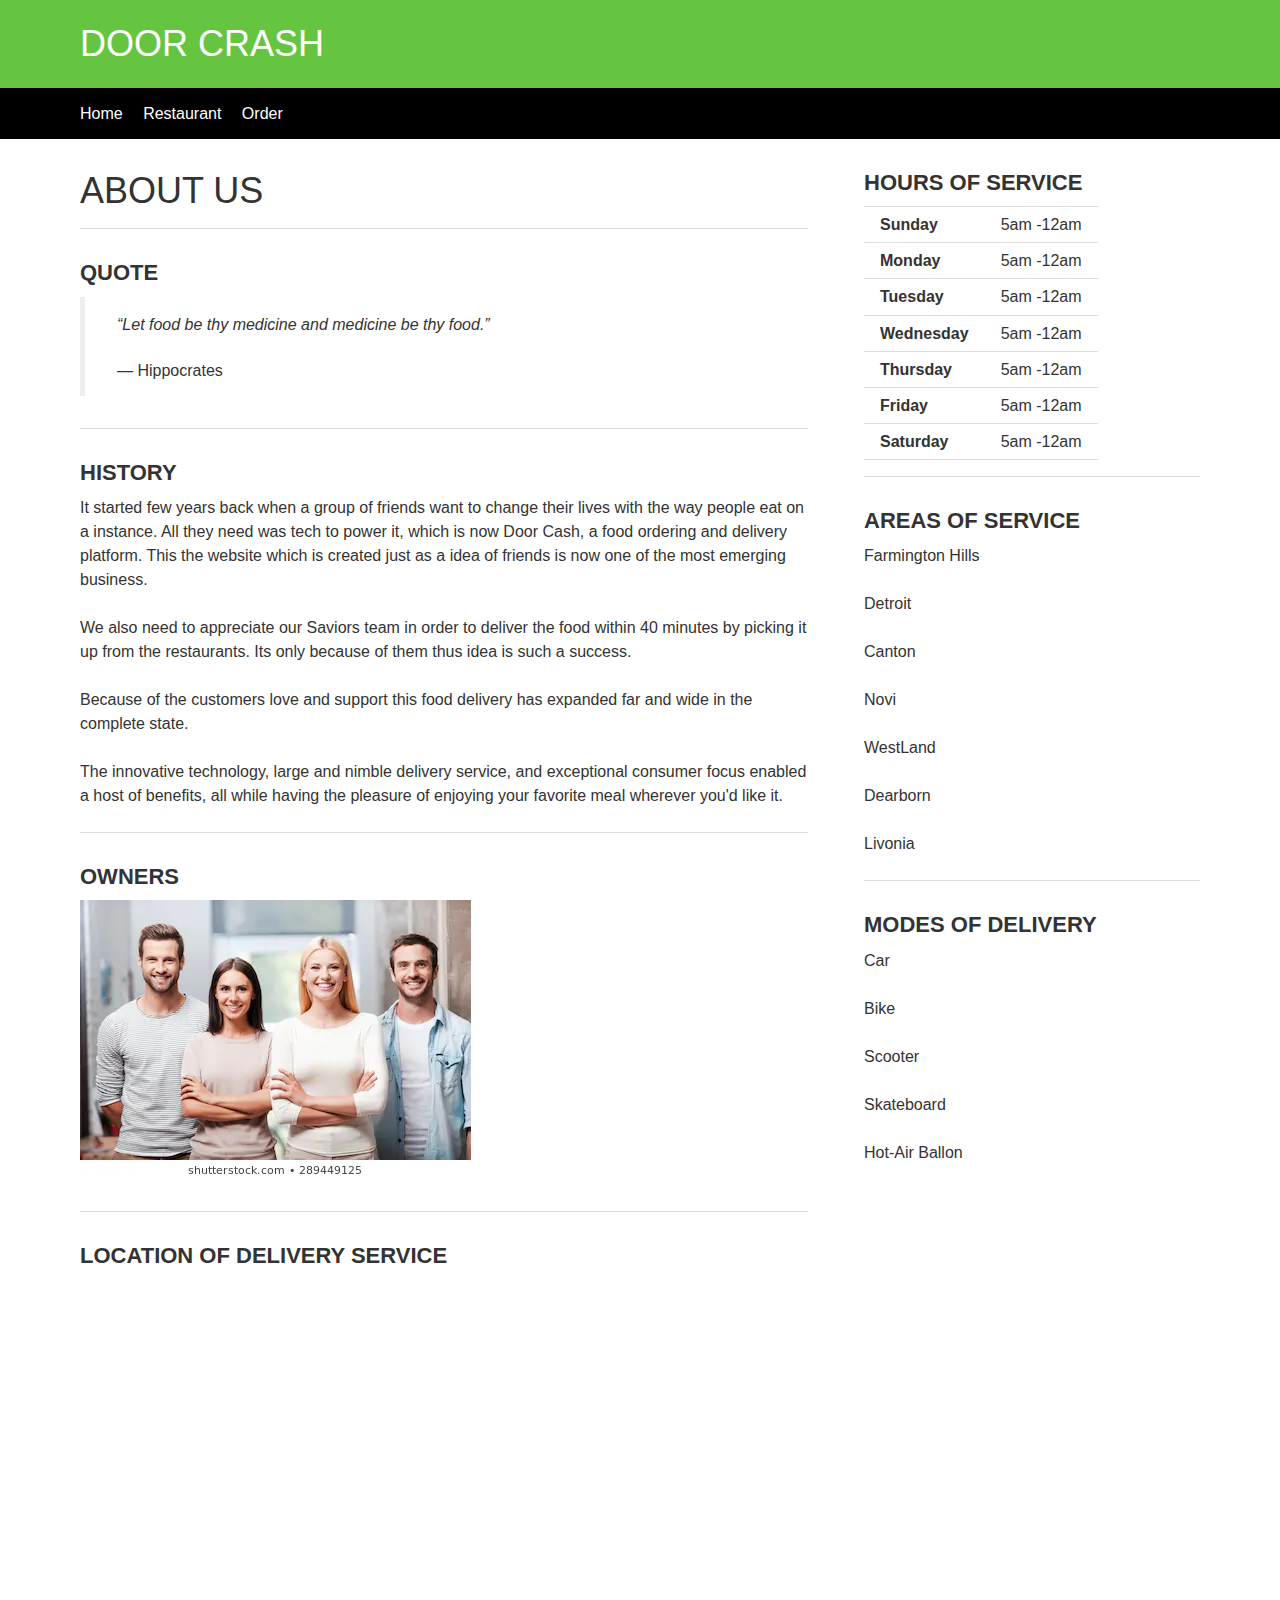
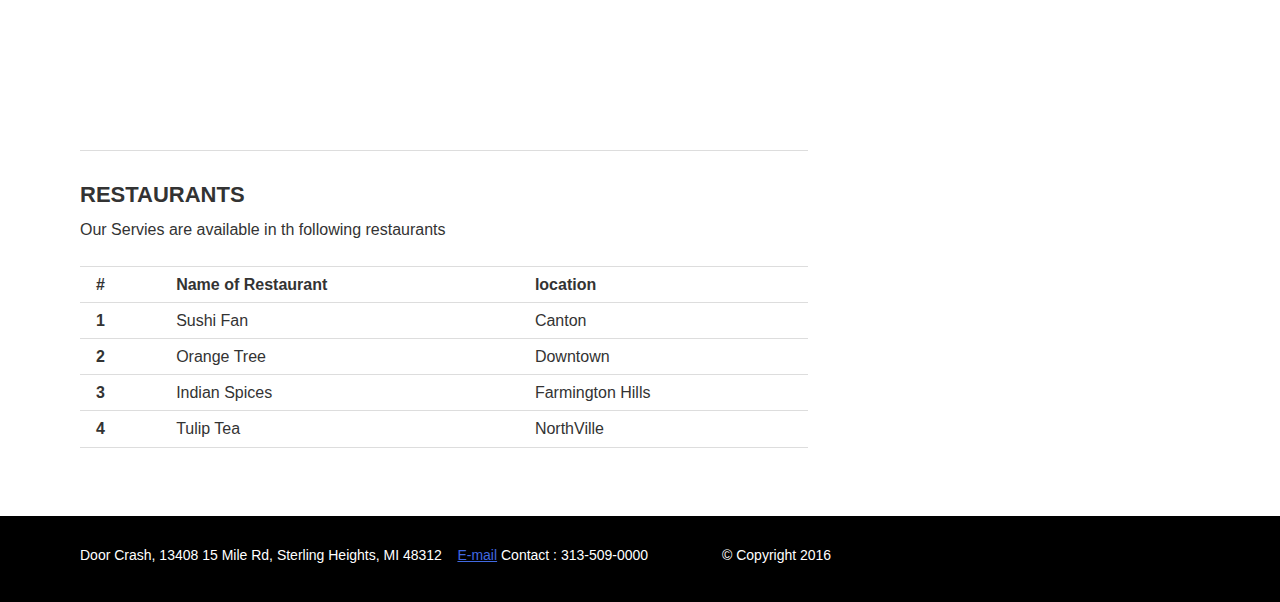
<file: index.html>
<!DOCTYPE html>
<html lang="en">
<!--===========================================================================================
//
// Web site: DoorCrash
// Web page: Main Page
// Course:   CSC 5750
// Homework: <5>
// Author:   <Anusha Reddy Nandikonda>
// Date:     <12/05/2019>
// Website Description:
//           <service that delivers food from local restaurants to customer residences>
//
// Page Description:
//         <contains general information about the service>
//
//===========================================================================================-->

	<head>
		<meta charset="utf-8">
		<title>Door Crash Food Delivery Website, v5</title>
		<meta name="viewport" content="width=device-width, initial-scale=1">
		<meta name="Description" lang="en" content="Online food Delivery Website">
		<meta name="author" content="Anusha Reddy Nandikonda">
		<meta name="robots" content="index, follow">

		<!-- icons -->
		<link rel="apple-touch-icon" href="assets/img/apple-touch-icon.png">
		<link rel="shortcut icon" href="favicon.ico">

		<!-- Override CSS file - add your own CSS rules -->
		<link rel="stylesheet" href="styles.css">

		<link rel="shortcut icon" href="img/favicon.ico">

		<script type="text/javascript">
			"use strict";
			//declare an array 0f N*3
			
			//defining function to load array in local storage
			

		</script>
	</head>
	<!--Starting of the Body-->
	<body>
		<!--Header-->
		<div class="header">
			<div class="container">
				<h1 class="header-heading">DOOR CRASH</h1>
			</div>
		</div>
		<!--NAvigation Bar-->
		<div class="nav-bar">
			<div class="container">
				<ul class="nav">
					<li><a href="index.html">Home</a></li>
					<li><a href="restaurant.html">Restaurant</a></li>
					<li><a href="order.html">Order</a></li>
				</ul>
			</div>
		</div>
		<div class="content">
			<div class="container">
				<div class="main">
					<!--About the Website-->
					<h1>ABOUT US</h1>
					<hr>
                    
                    
                    <!-- Blockquotes -->
					<h3><b>QUOTE</b></h3>
					<blockquote>
						<p><i>“Let food be thy medicine and medicine be thy food.”</i>

                        </p>
						<footer>― Hippocrates</footer>
					</blockquote>
					<hr>

					<!-- History of the Organisation -->
					<h3><b>HISTORY</b></h3>
					
					<p>It started few years back when a group of friends want to change their lives with the way people eat on a instance. All they need was tech to power it, which is now Door Cash, a food ordering and delivery platform. This the website which is created just as a idea of friends is now one of the most emerging business.</p>				
					<p>We also need to appreciate our Saviors team in order to deliver the food within 40 minutes by picking it up from the restaurants. Its only because of them thus idea is such a success.</p>
					<p>Because of the customers love and support this food delivery has expanded far and wide in the complete state.</p>
					<P>The innovative technology, large and nimble delivery service, and exceptional consumer focus enabled a host of benefits, all while having the pleasure of enjoying your favorite meal wherever you'd like it.</P>
					<hr>
					
					
					<!-- Images of the Founders of the Organisation -->
					<h3><b>OWNERS</b></h3>
					
					<p><img class="img-responsive" src="owners.webp" alt=""></p>
                    
					<hr>
					
					<!--Location-->
					<h3><b>LOCATION OF DELIVERY SERVICE</b></h3>
					<iframe src="https://www.google.com/maps/embed?pb=!1m18!1m12!1m3!1d2939.1770791985386!2d-82.9936338847156!3d42.55153267917453!2m3!1f0!2f0!3f0!3m2!1i1024!2i768!4f13.1!3m3!1m2!1s0x8824d95fdf46ccff%3A0x9bb4aea8c7eefa33!2sOrange%20Tree%20Cafe%20Restaurant!5e0!3m2!1sen!2sus!4v1568859170012!5m2!1sen!2sus" width="600" height="450" frameborder="0" style="border:0;" allowfullscreen=""></iframe>
					
					<hr>

					<!-- Restaurants available in service -->
					<h3><b>RESTAURANTS</b> </h3>
					<p>Our Servies are available in th following restaurants</p>
					<table class="table table-striped">
						<thead>
							<tr>
								<th>#</th>
								<th>Name of Restaurant</th>
								<th>location</th>
								
							</tr>
						</thead>
						<tbody>
							<tr>
								<th scope="row">1</th>
								<td>Sushi Fan</td>
								<td>Canton</td>
								
							</tr>
							<tr>
								<th scope="row">2</th>
								<td>Orange Tree</td>
								<td>Downtown</td>
								
							</tr>
							<tr>
								<th scope="row">3</th>
								<td>Indian Spices</td>
								<td>Farmington Hills</td>
								
							</tr>
							<tr>
								<th scope="row">4</th>
								<td>Tulip Tea</td>
								<td>NorthVille</td>
									
							</tr>
						</tbody>
					</table>
				</div>
				<!--Service Hours-->
				<div class="aside">
					<h3><b>HOURS OF SERVICE</b></h3>
					<table>
						<tr><th>Sunday</th><td>5am -12am</td></tr>
						<tr><th>Monday</th><td>5am -12am</td></tr>
						<tr><th>Tuesday</th><td>5am -12am</td></tr>
						<tr><th>Wednesday</th><td>5am -12am</td></tr>
						<tr><th>Thursday</th><td>5am -12am</td></tr>
						<tr><th>Friday</th><td>5am -12am</td></tr>
						<tr><th>Saturday</th><td>5am -12am</td></tr>
					</table>
					<hr>
					<!--Delivery Areas-->
					<h3><b>AREAS OF SERVICE</b></h3>
					<p>Farmington Hills</p>
					<p>Detroit</p>
					<p>Canton</p>
					<p>Novi</p>
					<p>WestLand</p>
					<p>Dearborn</p>
					<p>Livonia</p>
					<hr>
					<!--Delivery Modes-->
					<h3><b>MODES OF DELIVERY</b></h3>
					<p>Car</p>
					<p>Bike</p>
					<p>Scooter</p>
					<p>Skateboard</p>
					<p>Hot-Air Ballon</p>
				</div>
			</div>
		</div>
		<!--Footer-->
		<div class="footer">
			
			<div class="container">
				<!--Delivery Address with Contact Info and Copyright -->
				<h6>Door Crash, 13408 15 Mile Rd, Sterling Heights, MI 48312 &nbsp;&nbsp;
						<a class="emailStyle" href="mailto:custmoersupport@doorcrash.com">E-mail</a>&nbsp;Contact : 313-509-0000&nbsp;&nbsp;
						&nbsp;&nbsp;&nbsp;&nbsp;&nbsp;&nbsp;&nbsp;&nbsp;&nbsp;&nbsp;&nbsp;&nbsp;&nbsp;&nbsp;&nbsp;&nbsp;&copy; Copyright 2016
				</h6>
			
			</div>

		</div>
	</body>
	<!--End of the Body-->
</html>
</file>
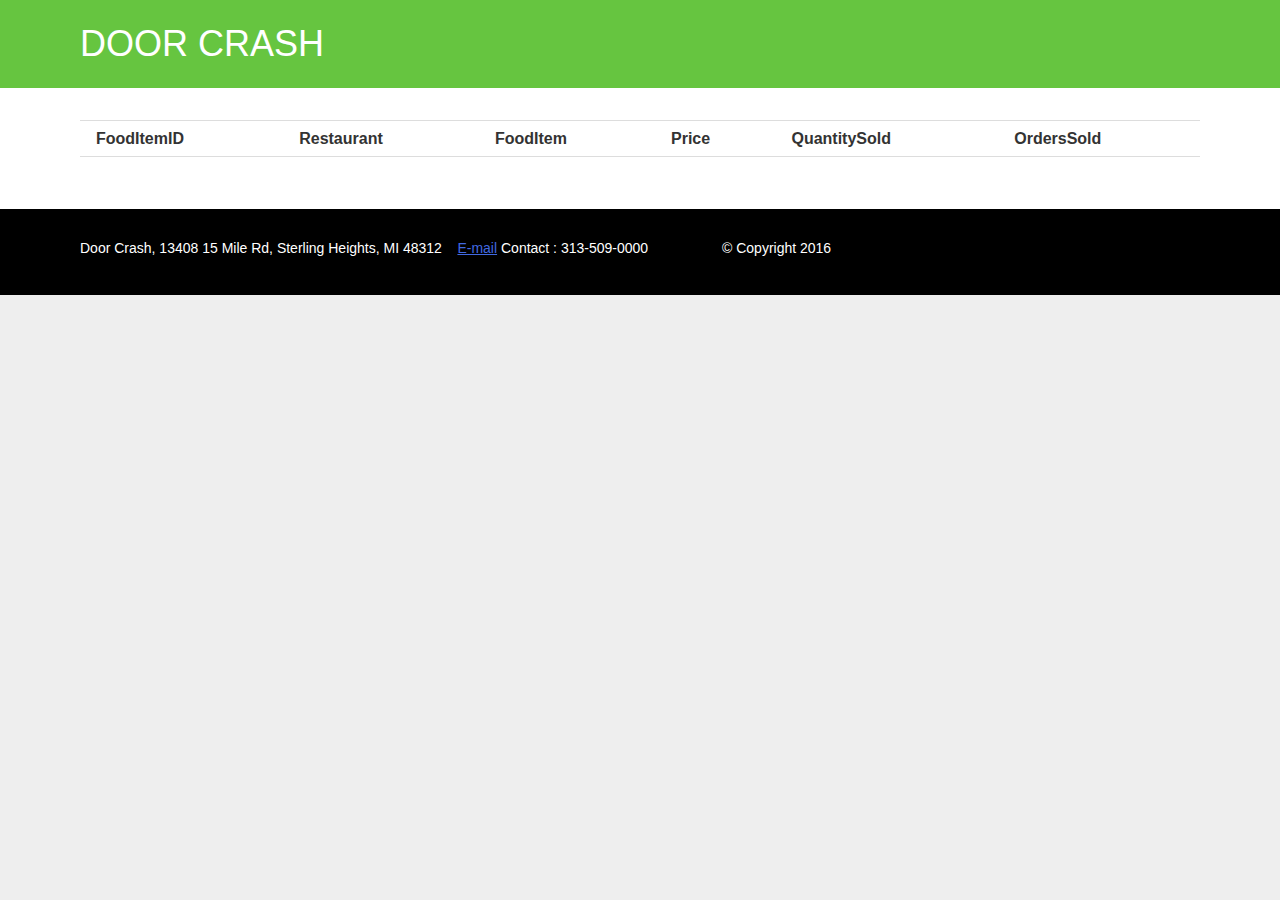
<file: FoodData.html>
<!DOCTYPE html>
<html lang="en">
<!--===========================================================================================
//
// Web site: DoorCrash
// Web page: Food Data Page
// Course:   CSC 5750
// Homework: <5>
// Author:   <Anusha Reddy Nandikonda>
// Date:     <12/05/2019>
// Website Description:
//           <service that delivers food from local restaurants to customer residences>
//
// Page Description:
//         <Contains Food Items and their Details>
//
//===========================================================================================-->

<head>
		<meta charset="utf-8">
		<title>Door Crash Food Delivery Website, v5</title>
		<meta name="viewport" content="width=device-width, initial-scale=1">
		<meta name="Description" lang="en" content="Online food Delivery Website">
		<meta name="author" content="Anusha Reddy Nandikonda">
		<meta name="robots" content="index, follow">

		<!-- icons -->
		<link rel="apple-touch-icon" href="assets/img/apple-touch-icon.png">
		<link rel="shortcut icon" href="favicon.ico">

		<!-- Override CSS file - add your own CSS rules -->
		<link rel="stylesheet" href="styles.css">
		
		<link rel="stylesheet" type="text/css" href="//cdn.datatables.net/1.10.20/css/jquery.dataTables.min.css">

		<!-- jQuery link (needed for DataTables) -->
		<script src="https://ajax.googleapis.com/ajax/libs/jquery/3.3.1/jquery.min.js">
		</script>
		  
		<!-- DataTables CSS and script links -->
		<link rel="stylesheet" type="text/css" href="https://cdn.datatables.net/1.10.19/css/jquery.dataTables.min.css">
		<script src="https://cdn.datatables.net/1.10.19/js/jquery.dataTables.min.js">
		</script>

		
</head>
<!--Starting of the Body-->
<body>
	<!--Header-->
	<div class="header">
		<div class="container">
			<h1 class="header-heading">DOOR CRASH</h1>
		</div>
	</div>
	<!--Food Data Table-->
	<div class="content">
        <div class="container">
			<table id="Food_Data_Table" class="table table-striped table-bordered" cellspacing="0" width="100%">
				<thead>
					<tr>
						<th>FoodItemID</th>
						<th>Restaurant</th>
						<th>FoodItem</th>
						<th>Price</th>
						<th>QuantitySold</th>
						<th>OrdersSold</th>
					</tr>						
				</thead>
					
			</table>
			
			<!-- DataTables script -->
					
					
			<script type="text/javascript">
					  "use strict";
					  
					var arrayFoodData = new Array();

					$(document).ready(function()
    				{   
						//sending a synchronous List request to the Database interface script
						$.ajax({
							type: 'GET',
							url: 'DoorCrash-DatabaseInterface.php?request=list',
							async: false,
							success: function(response){
								arrayFoodData = $.parseJSON(response);
								console.log(arrayFoodData);
								listFoodItems(arrayFoodData);
							}
						})
						
    				}); 
					//displaying data in the datatable
					var listFoodItems = function(arrayFoodData) {
						$("#Food_Data_Table").DataTable({
							data: arrayFoodData
						});
					}
    
  			</script>
		</div>
	</div>

    <!--Footer-->
	<div class="footer">
		<div class="container">
			    <!--Delivery Address with contact info and Copyright-->
				<h6>Door Crash, 13408 15 Mile Rd, Sterling Heights, MI 48312 &nbsp;&nbsp;
					    <a class="emailStyle" href="mailto:custmoersupport@doorcrash.com">E-mail</a>&nbsp;Contact : 313-509-0000&nbsp;&nbsp;
						&nbsp;&nbsp;&nbsp;&nbsp;&nbsp;&nbsp;&nbsp;&nbsp;&nbsp;&nbsp;&nbsp;&nbsp;&nbsp;&nbsp;&nbsp;&nbsp;&copy; Copyright 2016
				</h6>
		</div>
	</div>
</body>
<!--End of the Body-->
</html>
</file>
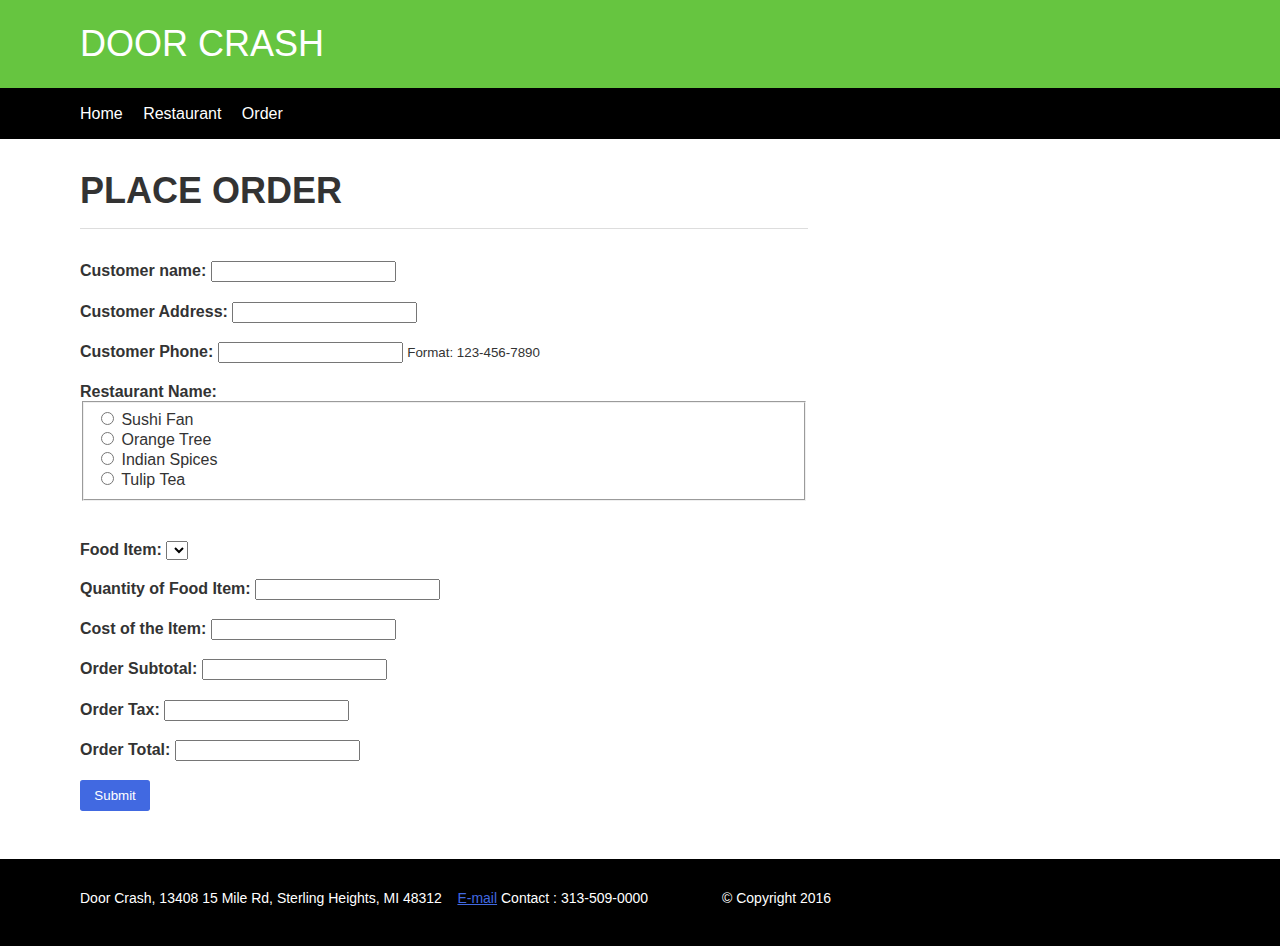
<file: order.html>
<!DOCTYPE html>
<html lang="en">
<!--===========================================================================================
//
// Web site: DoorCrash
// Web page: Order Page
// Course:   CSC 5750
// Homework: <5>
// Author:   <Anusha Reddy Nandikonda>
// Date:     <12/05/2019>
// Website Description:
//           <service that delivers food from local restaurants to customer residences>
//
// Page Description:
//         <Form to place your order>
//
//===========================================================================================-->
	
<head>
		<meta charset="utf-8">
		<title>Door Crash Food Delivery Website, v5</title>
		<meta name="viewport" content="width=device-width, initial-scale=1">
		<meta name="Description" lang="en" content="Online food Delivery Website">
		<meta name="author" content="Anusha Reddy Nandikonda">
		<meta name="robots" content="index, follow">

		<!-- icons -->
		<link rel="apple-touch-icon" href="assets/img/apple-touch-icon.png">
		<link rel="shortcut icon" href="favicon.ico">

		<!-- jQuery link -->
		<script src="https://ajax.googleapis.com/ajax/libs/jquery/3.3.1/jquery.min.js">
		</script>

		<!-- Override CSS file - add your own CSS rules -->
		<link rel="stylesheet" href="styles.css">

		<script type="text/javascript">
			"use strict";
			//declare an array to retrieve the data from local storage
			var arrayRestro = [];
			var selectedItemCost;
			var selectedItem;
			var select = "";
			var id = 0;
			var quantity = 0;
			var order = 0;
			var defaultOptionText = 'Food Item...';

			//getFoodItems method which retrieves data from the database sending request
			function getFoodItemsResponse()
			{
				// Create server request
				var xhttp = new XMLHttpRequest();

				 // Define callback function
				 xhttp.onreadystatechange = function() 
       			 {
         			if (this.readyState == 4 && this.status == 200)
          			{
						// parsing the response to json 
         				arrayRestro = JSON.parse(this.responseText);
         			}
    			 };
        
       			// Define command [Get request for list ]and send
				xhttp.open("GET", "DoorCrash-DatabaseInterface.php?request=list", false);
        		xhttp.send();
				console.log(arrayRestro);
				 //Checking whether data is retrieved or not
				if(arrayRestro.length > 0)
				{
					alert("Data Retrieved");
				}
				else
				{
					alert("Data not Retrieved");
				}
			}
							
			

			//clearing the Combo Box 
			function runClearNodesComboBox()
			{
				var select = document.getElementById('cmbItems');
				if (select.hasChildNodes()) {
					select.innerHTML = null;
				}
			}

			//Setting the food items in the combo box when a restaurant name is selected.
			function setFoodItems()
			{
				var value;
				

				runClearNodesComboBox();

				//Adding Default Item "Food Item" in the comboBox
				var defaultOpt = document.createElement("option");
				defaultOpt.innerHTML = defaultOptionText;
				defaultOpt.value = defaultOptionText;
				defaultOpt.defaultSelected = true;
				cmbItems.appendChild(defaultOpt);
				//selecting the restaurant name
				if(SushiFan.checked)
				{
					select = "Sushi Fan";
				}
				else if(OrangeTree.checked)
				{
					select = "Orange Tree";
				}
				else if(IndianSpices.checked)
				{
					select = "Indian Spices";
				}
				else if(TulipTea.checked)
				{
					select = "Tulip Tea";
				}

				//taking FoodItems and their prices to add in the Combo Box from array
				for(var i = 0; i < arrayRestro.length; i++)
				{
					if(select == arrayRestro[i][1])
					{
						var opt = document.createElement("option");
						var optionText = arrayRestro[i][2] + "$"+ arrayRestro[i][3];
						opt.innerHTML = optionText;
						opt.value = optionText;
						cmbItems.appendChild(opt);
					}
				}
				cmbItems.onchange();
			}

			//Function to add the price of the item which is selected in the combo Box
			function selectFoodItem(value)
			{
				if (value.toString() != defaultOptionText) {
					//Price from the combo box selected value
					selectedItemCost = parseFloat(value.split('$')[1]);
					document.getElementById('cost').value = selectedItemCost;

					//FoodItem from the combo box selected value
					selectedItem = value.split('$')[0];

					for(var i = 0; i < arrayRestro.length; i++)
					{
						if(select == arrayRestro[i][1] && selectedItem == arrayRestro[i][2]) 
						{
							//retrieving id of the selected fooditem
							id = arrayRestro[i][0];
							console.log(id);
						}
					}
				}
				
			}

			//Updating the Read only text boxes that are SubTotal, Tax, Total
			function updateCosts(value)
			{
				if (value == null || value == '') {
				document.getElementById('subtotal').value = '';
				document.getElementById('tax').value = '';
				document.getElementById('total').value = '';
				}
				//Calulating Subtotal which is the cost of the food Item according to the quantity of the Item.
				var subtotal = selectedItemCost * parseInt(value);
				document.getElementById('subtotal').value = (subtotal.toFixed(2)).toString();
				//Calculating the tax which is 6% of the subtotal.
				document.getElementById('tax').value = ((subtotal * .06).toFixed(2)).toString();
				//Calculating Total cost of the order which is sum of both subtotal and the tax.
				document.getElementById('total').value = ((subtotal + (subtotal * .06)).toFixed(2)).toString();
			}


			function updateCounts()
			{
				for(var i = 0; i < arrayRestro.length; i++)
				{
					if(select == arrayRestro[i][1] && selectedItem == arrayRestro[i][2]) 
					{
						//retrieving the quantity sold and order sold values of the selected food item
						quantity = parseInt(arrayRestro[i][4]);
						order = parseInt(arrayRestro[i][5]);
						console.log(quantity);
						console.log(order);
					}
				}

				//retriveing data from the quantity text box from the form and parsing the value to int
				var q = parseInt(document.getElementById('Quantity').value);
				console.log(q);
				//Updating the quantity sold vaue
				quantity = quantity + q;
				//updating order sold value
				order = order + 1;
				console.log(quantity);
				console.log(order);
				//ajax synchrouns call for upadate request
				$.ajax({
					url: 'DoorCrash-DatabaseInterface.php?request=update',
      				type: 'GET',
					data: {id:id.valueOf(), quantity:quantity.valueOf(), order:order.valueOf()},
					cache: false,   
					async: false,    
      				success: function(data){
						 console.log("QuantitySold and OrderSold are updated")
					  } 
				});
				
			}

		</script>
	</head>
	<!--Starting of the Body-->
	<body onload="getFoodItemsResponse()">
		<!--Header-->
		<div class="header">
			<div class="container">
				<h1 class="header-heading">DOOR CRASH</h1>
			</div>
		</div>
		<!--Navigation Bar-->
		<div class="nav-bar">
			<div class="container">
				<ul class="nav">
					<li><a href="index.html">Home</a></li>
					<li><a href="restaurant.html">Restaurant</a></li>
					<li><a href="order.html">Order</a></li>
				</ul>
			</div>
		</div>
		<!--Order Form-->
		<div class="content">
			<div class="container">
				<div class="main">
					<h1><b>PLACE ORDER</b></h1>
					<hr>
					<!--Displaying it in this URI-->
					<form method="POST" enctype="application/x-www-form-urlencoded" onsubmit="updateCounts()" action="OrderConfirmation.php">
					  	<!--Name of Customer-->
					  <label><b>Customer name:</b></label>
					  <input type="text" name="CustomerName" value="" required>
					  <br><br>
						<!--Address of the customer-->
					  <label><b>Customer Address:</b></label>
					  <input type="text" name="CustomerAddress" value="" required>
					  <br><br>
						<!--Phone Number of the Customer-->
					  <label><b>Customer Phone:</b></label>
					  <input type="tel" id="phone" name="CustomerPhone"pattern="[0-9]{3}-[0-9]{3}-[0-9]{4}" required>
					  <small>Format: 123-456-7890</small> 
					  <br><br>
						<!--Name of the Restaurant you want to order-->
					  <label><b>Restaurant Name:</b></label>
					  <fieldset class="fieldsetStyle">
							<input type="radio" name="RestaurantName" id="SushiFan" value="Sushi Fan" onclick="setFoodItems()"> Sushi Fan<br>
							<input type="radio" name="RestaurantName" id="OrangeTree" value="Orange Tree" onclick="setFoodItems()"> Orange Tree<br>
							<input type="radio" name="RestaurantName" id="IndianSpices" value="Indian Spices" onclick="setFoodItems()"> Indian Spices<br>
							<input type="radio" name="RestaurantName" id="TulipTea" value="Tulip Tea" onclick="setFoodItems()"> Tulip Tea<br>
					  </fieldset>
					  <br><br>
						<!--Food Item you want to order-->
					  <label><b>Food Item:</b></label>
					  <select id="cmbItems" name="FoodItem" onchange="selectFoodItem(this.value)"></select>
					  <br><br>
						<!--Quantity of Food Item you want to order-->
					  <label><b>Quantity of Food Item:</b></label>
					  <input type="number" name="Quantity"  id="Quantity" step="1"  oninput="updateCosts(this.value)" required>
					  <br><br>
					    <!--Cost of the Item you want to order-->
					  <label><b>Cost of the Item: </b></label>
					  <input type="text" name="price" id="cost" readonly>
					  <br><br>
					  	<!--Subtotal of the order-->
					  <label><b>Order Subtotal:</b> </label>
					  <input type="text" name="subtotal" id="subtotal" readonly>
					  <br><br>
					  	<!--Tax of the order-->
					  <label><b>Order Tax: </b></label>
					  <input type="text" name="tax" id="tax" readonly>
					  <br><br>
					  	<!--Total cost of the order-->
				      <label><b>Order Total:</b> </label>
					  <input type="text" name="total" id="total" readonly>
					  <br><br>


                      
                      <!--Button to Submit-->
                      <input class="btn" type="submit" value="Submit" >
                    </form>                 
                </div>
			</div>
		</div>
		<!--Footer-->
		<div class="footer">
			<div class="container">
					<!--Delivery Address with contact Info and copyright-->
					<h6>Door Crash, 13408 15 Mile Rd, Sterling Heights, MI 48312 &nbsp;&nbsp;
							<a class="emailStyle" href="mailto:custmoersupport@doorcrash.com">E-mail</a>&nbsp;Contact : 313-509-0000&nbsp;&nbsp;
							&nbsp;&nbsp;&nbsp;&nbsp;&nbsp;&nbsp;&nbsp;&nbsp;&nbsp;&nbsp;&nbsp;&nbsp;&nbsp;&nbsp;&nbsp;&nbsp;&copy; Copyright 2016
					</h6>
			</div>
		</div>
	</body>
	<!--End of the Body-->
</html>
</file>
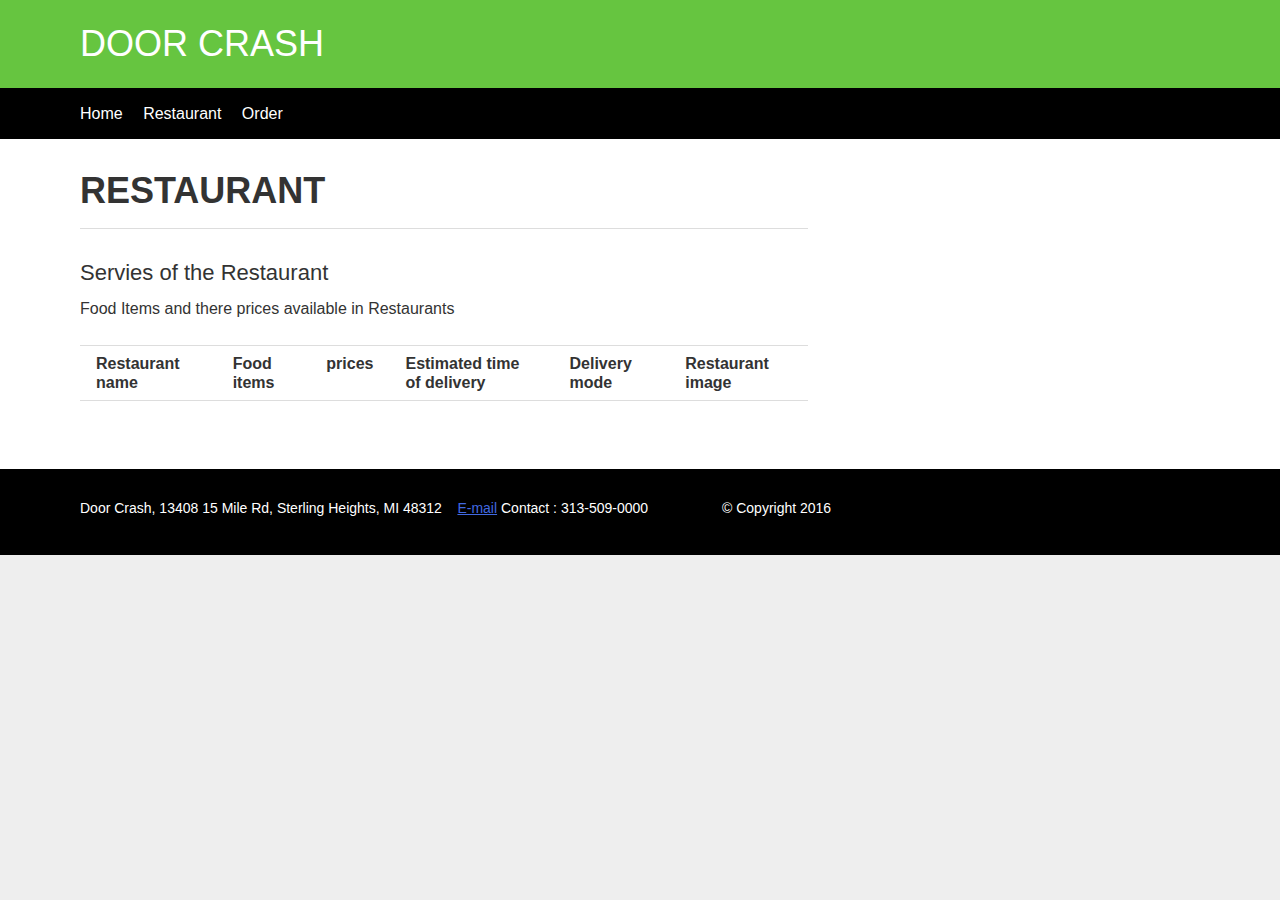
<file: restaurant.html>
<!DOCTYPE html>
<html lang="en">
<!--===========================================================================================
//
// Web site: DoorCrash
// Web page: Restaurant Page
// Course:   CSC 5750
// Homework: <5>
// Author:   <Anusha Reddy Nandikonda>
// Date:     <12/05/2019>
// Website Description:
//           <service that delivers food from local restaurants to customer residences>
//
// Page Description:
//         <Contains Reatuarant Details and its Menu >
//
//===========================================================================================-->

<head>
		<meta charset="utf-8">
		<title>Door Crash Food Delivery Website, v5</title>
		<meta name="viewport" content="width=device-width, initial-scale=1">
		<meta name="Description" lang="en" content="Online food Delivery Website">
		<meta name="author" content="Anusha Reddy Nandikonda">
		<meta name="robots" content="index, follow">

		<!-- icons -->
		<link rel="apple-touch-icon" href="assets/img/apple-touch-icon.png">
		<link rel="shortcut icon" href="favicon.ico">

		<!-- Override CSS file - add your own CSS rules -->
		<link rel="stylesheet" href="styles.css">

		<link rel="stylesheet" type="text/css" href="//cdn.datatables.net/1.10.20/css/jquery.dataTables.min.css">

		<!-- jQuery link (needed for DataTables) -->
		<script src="https://ajax.googleapis.com/ajax/libs/jquery/3.3.1/jquery.min.js">
		</script>
		  
		<!-- DataTables CSS and script links -->
		<link rel="stylesheet" type="text/css" href="https://cdn.datatables.net/1.10.19/css/jquery.dataTables.min.css">
		<script src="https://cdn.datatables.net/1.10.19/js/jquery.dataTables.min.js">
		</script>

		<!-- JSON File Reference-->
		<script type="text/javascript" src="RestaurantData.json"></script>
		
	</head>
	<!--Starting of the Body-->
	<body>
		<!--Header-->
		<div class="header">
			<div class="container">
				<h1 class="header-heading">DOOR CRASH</h1>
			</div>
		</div>
		<!--Navigation Bar-->
		<div class="nav-bar">
			<div class="container">
				<ul class="nav">
					<li><a href="index.html">Home</a></li>
					<li><a href="restaurant.html">Restaurant</a></li>
					<li><a href="order.html">Order</a></li>
				</ul>
			</div>
		</div>
		<!--Resturant Details-->
		<div class="content">
			<div class="container">
				<div class="main">
					<h1><b>RESTAURANT</b></h1>
					<hr>
                    
                                    
                    
                    
					<!--Restaurant Menu with Prices -->
					<h3>Servies of the Restaurant</h3>
					<p>Food Items and there prices available in Restaurants</p>
					<table id="Restaurant_Table" class="table table-striped">
						<thead>
							<tr>
								<th>Restaurant name</th>
								<th>Food items</th>
								<th>prices</th>
								<th>Estimated time of delivery</th>
								<th>Delivery mode</th>
								<th>Restaurant image</th>
							</tr>
						
						</thead>
					</table>
					<!-- DataTables script -->
					
					
					<script type="text/javascript">
					  "use strict";
					  
					  
					$(document).ready(function()
    				{   
						$('#Restaurant_Table').DataTable({
							ajax : "RestaurantData.json",
							"autoWidth" : false
						});
    				}); 
    
  				    </script>  

							  
				</div>
			</div>
		</div>
		<!--Footer-->
		<div class="footer">
			<div class="container">
					<!--Delivery Address with contact info and Copyright-->
					<h6>Door Crash, 13408 15 Mile Rd, Sterling Heights, MI 48312 &nbsp;&nbsp;
							<a class="emailStyle" href="mailto:custmoersupport@doorcrash.com">E-mail</a>&nbsp;Contact : 313-509-0000&nbsp;&nbsp;
							&nbsp;&nbsp;&nbsp;&nbsp;&nbsp;&nbsp;&nbsp;&nbsp;&nbsp;&nbsp;&nbsp;&nbsp;&nbsp;&nbsp;&nbsp;&nbsp;&copy; Copyright 2016
					</h6>
			</div>
		</div>
	</body>
	<!--End of the Body-->
</html>
</file>
<file: styles.css>
/* -----------------------
Base styles
------------------------*/

body
{
	margin: 0;
	padding: 0;
	color: #333;
	background-color: #eee;
	font: 1em/1.2 "Helvetica Neue", Helvetica, Arial, Geneva, sans-serif;
}

h1,h2,h3,h4,h5,h6
{
	margin: 0 0 .5em;
	font-weight: 500;
	line-height: 1.1;
}

h1 { font-size: 2.25em; } /* 36px */
h2 { font-size: 1.75em; } /* 28px */
h3 { font-size: 1.375em; } /* 22px */
h4 { font-size: 1.125em; } /* 18px */
h5 { font-size: 1em; } /* 16px */
h6 { font-size: .875em; } /* 14px */

p
{
	margin: 0 0 1.5em;
	line-height: 1.5;
}

blockquote
{
	padding: 1em 2em;
	margin: 0 0 2em;
	border-left: 5px solid #eee;
}

hr
{
	height: 0;
	margin-top: 1em;
	margin-bottom: 2em;
	border: 0;
	border-top: 1px solid #ddd;
}

table
{
	background-color: transparent;
	border-spacing: 0;
	border-collapse: collapse;
	border-top: 1px solid #ddd;
}

th, td
{
	padding: .5em 1em;
	vertical-align: top;
	text-align: left;
	border-bottom: 1px solid #ddd;
}

a:link { color: royalblue; }
a:visited { color: purple; }
a:focus { color: black; }
a:hover { color: green; }
a:active { color: red; }

/* -----------------------
Layout styles
------------------------*/

.container
{
	max-width: 70em;
	margin: 0 auto;
}

.header
{
	color: #fff;
	background: rgb(102, 197, 64);
	padding: 1em 1.25em;
}

.header-heading { margin: 0; }

.nav-bar
{
	background: #000;
	padding: 0;
}

.content
{
	overflow: hidden;
	padding: 1em 1.25em;
	background-color: #fff;
}

.main, .aside
{
	margin-bottom: 1em;
}

.footer
{
	color: #fff;
	background: #000;
	padding: 1em 1.25em;
}

/* -----------------------
Nav
------------------------*/

.nav
{
	margin: 0;
	padding: 0;
	list-style: none;
}

.nav li
{
	display: inline;
	margin: 0;
}

.nav a
{
	display: block;
	padding: .7em 1.25em;
	color: #fff;
	text-decoration: none;
	border-bottom: 1px solid gray;
}

.nav a:link { color: white; }
.nav a:visited { color: white; }

.nav a:focus
{
	color: rgb(210, 247, 6);
	background-color: white;
}

.nav a:hover
{
	color: white;
	background-color: green;
}

.nav a:active
{
	color: white;
	background-color: red;
}

/* -----------------------
Single styles
------------------------*/

.img-responsive { max-width: 100%; }

.btn
{
	color: #fff !important;
	background-color: royalblue;
	border-color: #222;
	display: inline-block;
	padding: .5em 1em;
	margin-bottom: 0;
	font-weight: 400;
	line-height: 1.2;
	text-align: center;
	white-space: nowrap;
	vertical-align: middle;
	cursor: pointer;
	border: 1px solid transparent;
	border-radius: .2em;
	text-decoration: none;
}

.btn:hover
{
	color: #fff !important;
	background-color: green;
}

.btn:focus
{
	color: #fff !important;
	background-color: black;
}

.btn:active
{
	color: #fff !important;
	background-color: red;
}

.table
{
	width: 100%;
	max-width: 100%;
	margin-bottom: 20px;
}

.list-unstyled
{
	padding-left: 0;
	list-style: none;
}

.list-inline
{
	padding-left: 0;
	margin-left: -5px;
	list-style: none;
}

.list-inline > li
{
	display: inline-block;
	padding-right: 5px;
	padding-left: 5px;
}

/* -----------------------
Wide styles
------------------------*/

@media (min-width: 55em )
{
	.header { padding: 1.5em 3em; }
	.nav-bar { padding: 1em 3em; }
	.content { padding: 2em 3em; }

	.main
	{
		float: left;
		width: 65%;
		margin-right: 5%;
		margin-bottom: 1em;
	}

	.aside
	{
		float: left;
		width: 30%;
		margin-bottom: 1em;
	}

	.footer { padding: 2em 3em; }
	
	.nav li
	{
		display: inline;
		margin: 0 1em 0 0;
	}
	
	.nav a
	{
		display: inline;
		padding: 0;
		border-bottom: 0;
	}
}

@media screen and (max-width: 1000px) {
	.body
	{
	  background-color: rgb(41, 6, 97);
	}
	.main
	{
		color: rgb(128, 192, 10);
		background-color: brown;
	}
	.aside
	{
		color: aqua;
		background-color: darkblue;
	}
  }
</file>
